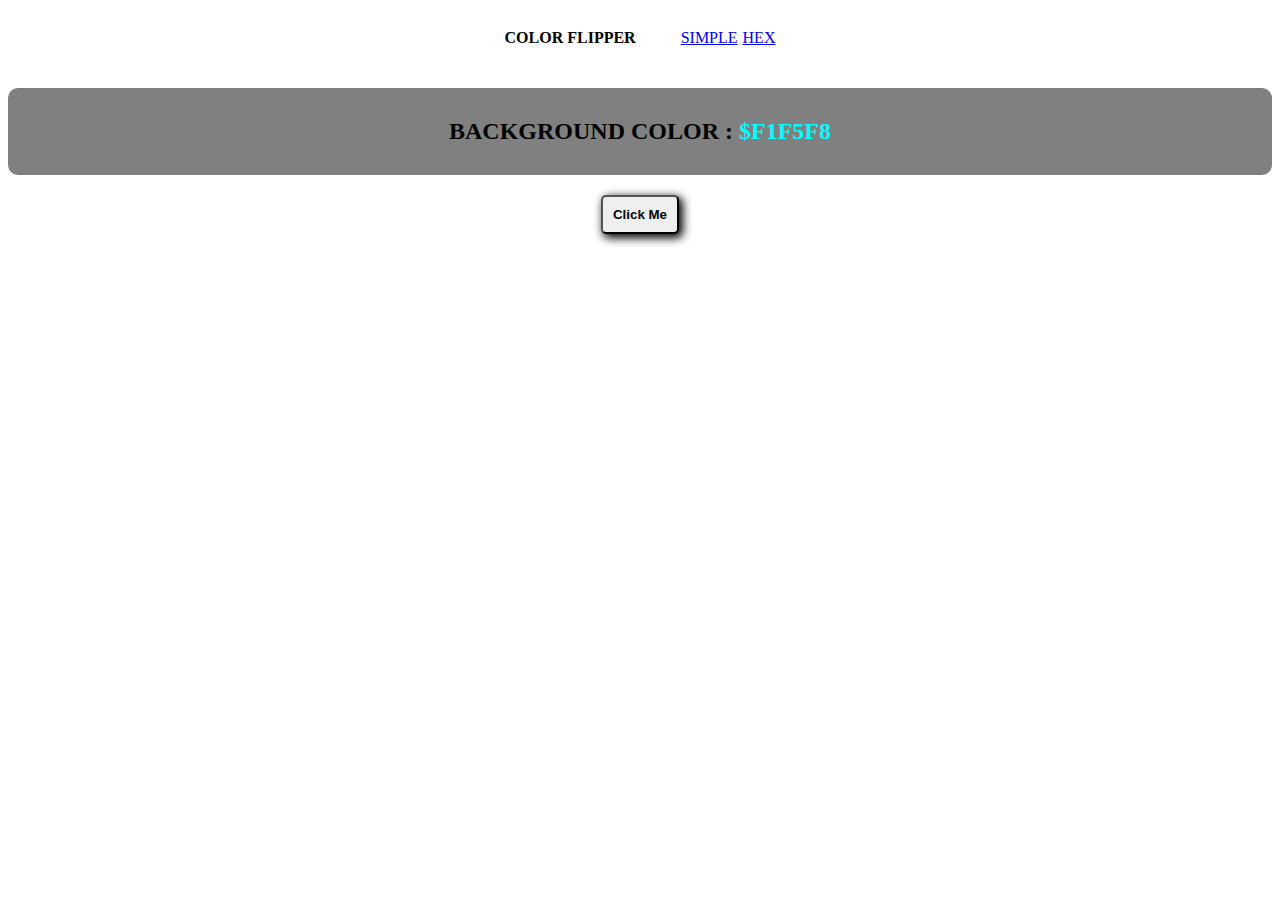
<file: index.html>
<!DOCTYPE html>
<html lang="en">
<head>
    <meta charset="UTF-8">
    <meta name="viewport" content="width=device-width, initial-scale=1.0">
    <title>Color Flipper || Simple</title>
    <!-- CSS -->
    <link rel="stylesheet" href="styles.css"/>
</head>
<body>
    <nav>
        <div class="nav-center">
            <h4>color flipper</h4>
            <ul class="nav-links">
                <li>
                    <a href="index.html">simple</a>
                </li>
                <li>
                    <a href="hex.html">hex</a>
                </li>
            </ul>
        </div>
    </nav>
    <main>
        <div class="container">
            <h2>
                background color : 
                <span class="color">
                    $f1f5f8
                </span>
            </h2>
            <button class="btn btn-hero" id="btn">click me</button>
        </div>
    </main>
    <!-- JavaScript -->
    <script src="app.js"></script>
</body>
</html>
</file>
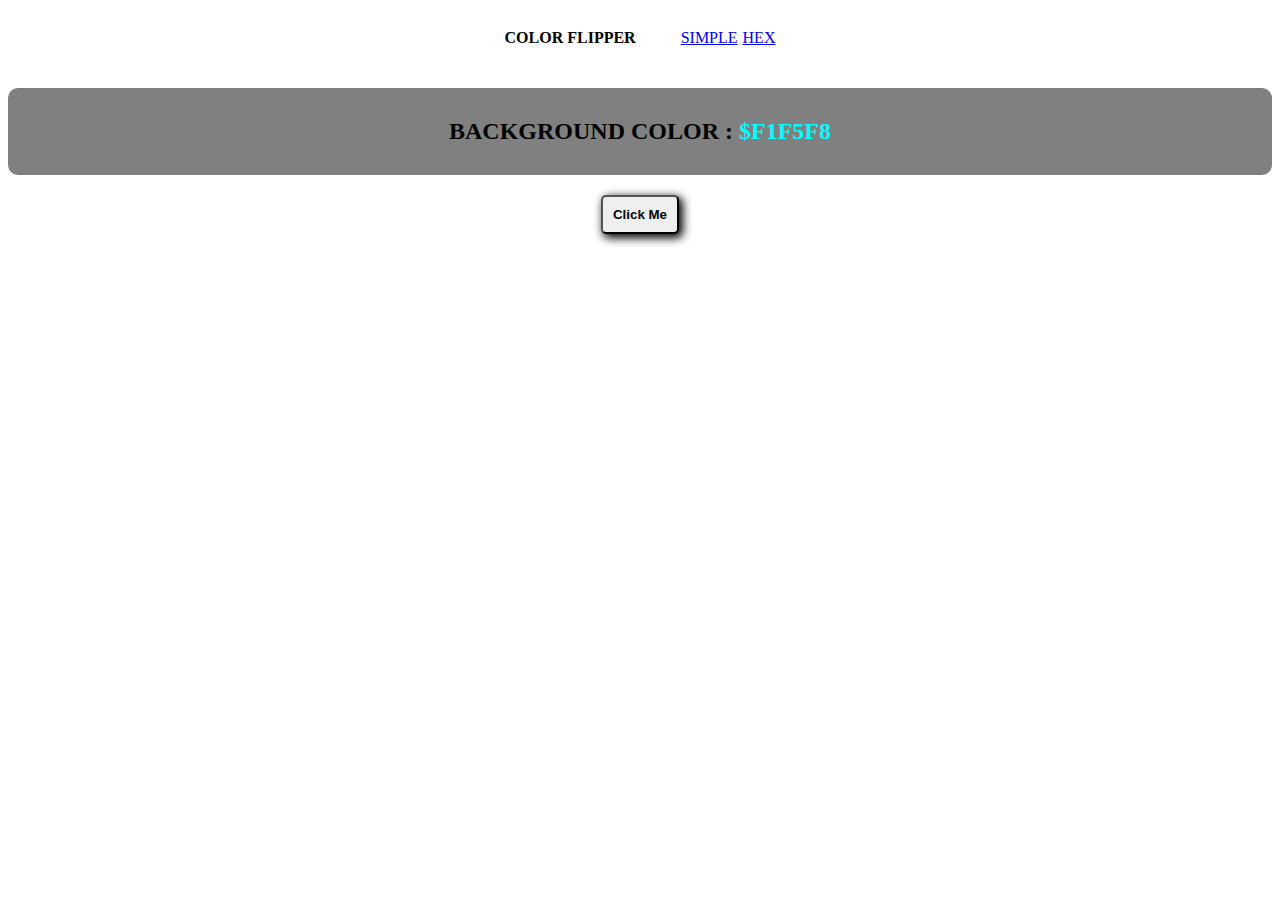
<file: hex.html>
<!DOCTYPE html>
<html lang="en">
<head>
    <meta charset="UTF-8">
    <meta name="viewport" content="width=device-width, initial-scale=1.0">
    <title>Color Flipper || Simple</title>
    <!-- CSS -->
    <link rel="stylesheet" href="styles.css"/>
</head>
<body>
    <nav>
        <div class="nav-center">
            <h4>color flipper</h4>
            <ul class="nav-links">
                <li>
                    <a href="index.html">simple</a>
                </li>
                <li>
                    <a href="hex.html">hex</a>
                </li>
            </ul>
        </div>
    </nav>
    <main>
        <div class="container">
            <h2>
                background color : 
                <span class="color">
                    $f1f5f8
                </span>
            </h2>
            <button class="btn btn-hero" id="btn">click me</button>
        </div>
    </main>
    <!-- JavaScript -->
    <script src="hex.js"></script>
</body>
</html>
</file>
<file: styles.css>
.nav-center{
    text-transform: uppercase;
    justify-content: center;
    display: flex;
    align-items: center;
    box-shadow: 10 10 10 10;
}

.nav-links{
    display: flex;
    list-style-type: none;
}

.nav-links li{
    margin-left: 5px;
    margin-left: 5px;;
}

.container {
    text-transform: uppercase;
    justify-content: center;
    text-align: center;
}

.container h2{
    background-color: grey;
    padding: 30px 5px 30px 5px;
    border-radius: 10px;
}

.color{
    color: cyan;
}

.btn{
    text-transform: capitalize;
    font-weight: bold;
    border-radius: 5px;
    box-shadow: 3px 3px 10px 1px;
    padding: 10px;
}

.btn-hero{

}
</file>
